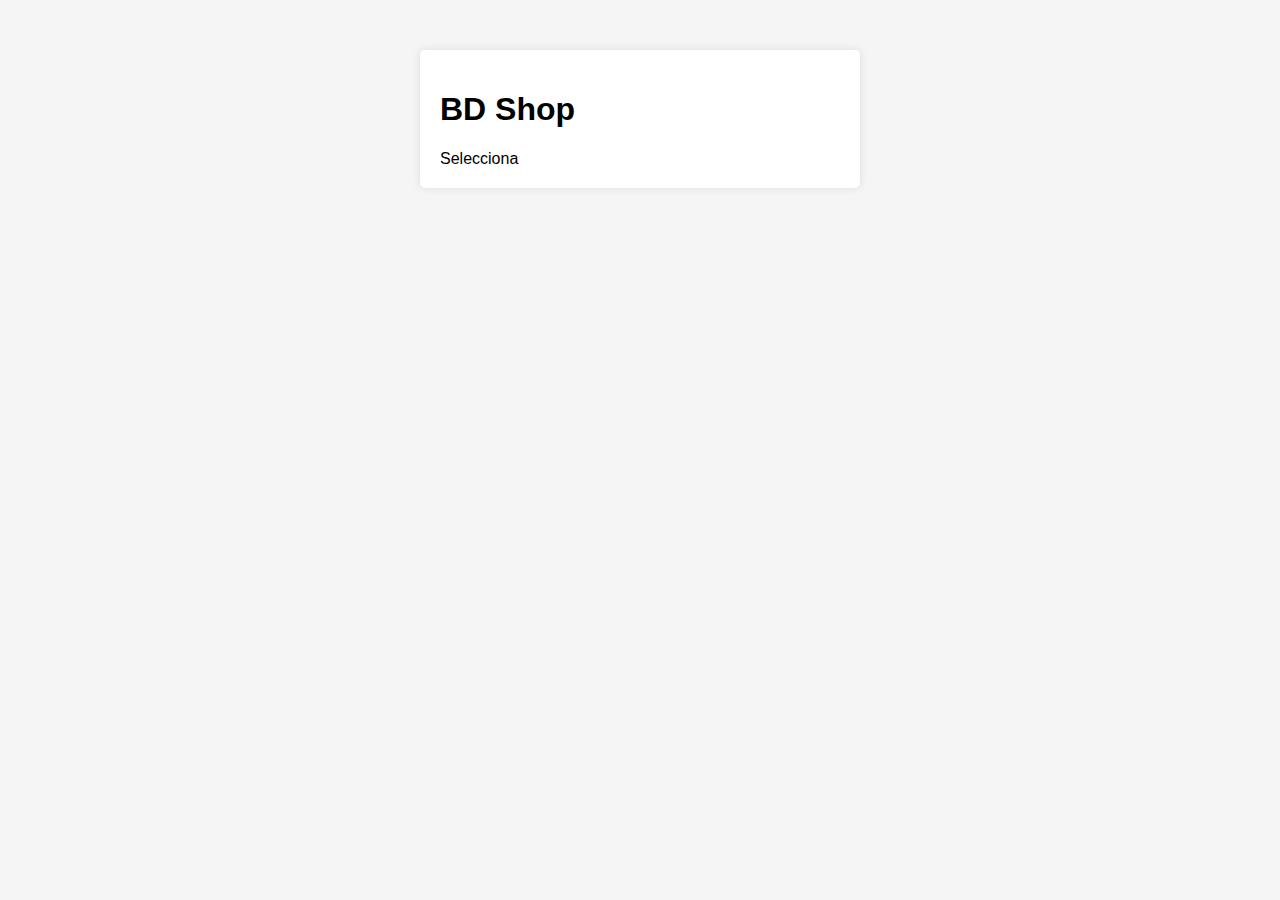
<file: index.html>
<!DOCTYPE html>

<html lang="en">

<head>

  <meta charset="UTF-8">

  <meta name="viewport" content="width=device-width, initial-scale=1.0">

  <title>BD Shop - Inicio de Sesión</title>

  <link rel="stylesheet" href="css/style.css">

</head>

<body>

  <div class="login-container">

    <h1>BD Shop</h1>

    <form id="loginForm">

      <label for="role">Selecciona
</file>
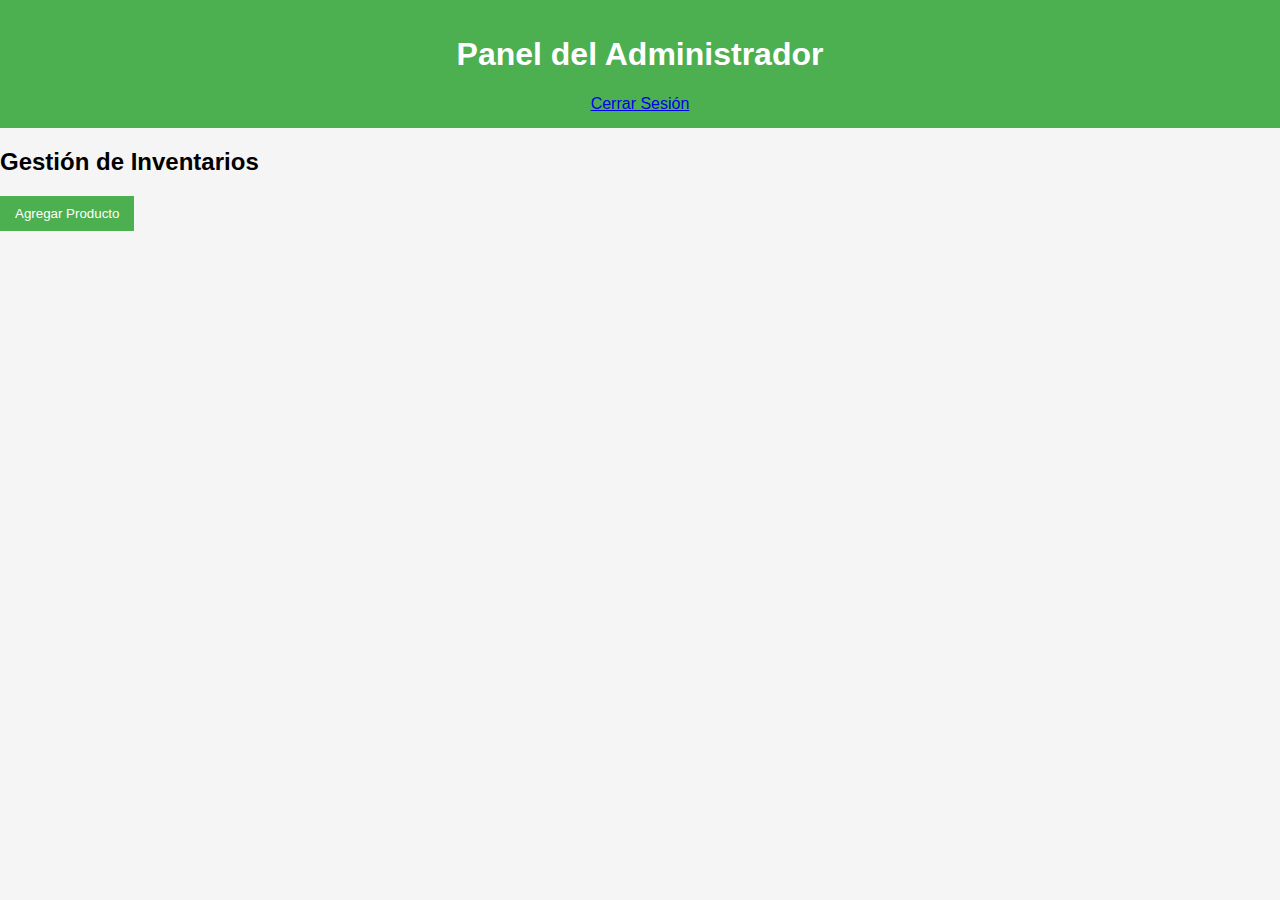
<file: admin.html>
<!DOCTYPE html>

<html lang="en">

<head>

  <meta charset="UTF-8">

  <meta name="viewport" content="width=device-width, initial-scale=1.0">

  <title>BD Shop - Administrador</title>

  <link rel="stylesheet" href="css/style.css">

</head>

<body>

  <header>

    <h1>Panel del Administrador</h1>

    <nav>

      <a href="index.html">Cerrar Sesión</a>

    </nav>

  </header>

  <section>

    <h2>Gestión de Inventarios</h2>

    <button id="addProduct">Agregar Producto</button>

    <div id="inventoryTable">

      <!-- Tabla dinámica cargada desde data.json -->

    </div>

  </section>

  <script src="js/script.js"></script>

</body>

</html>
</file>
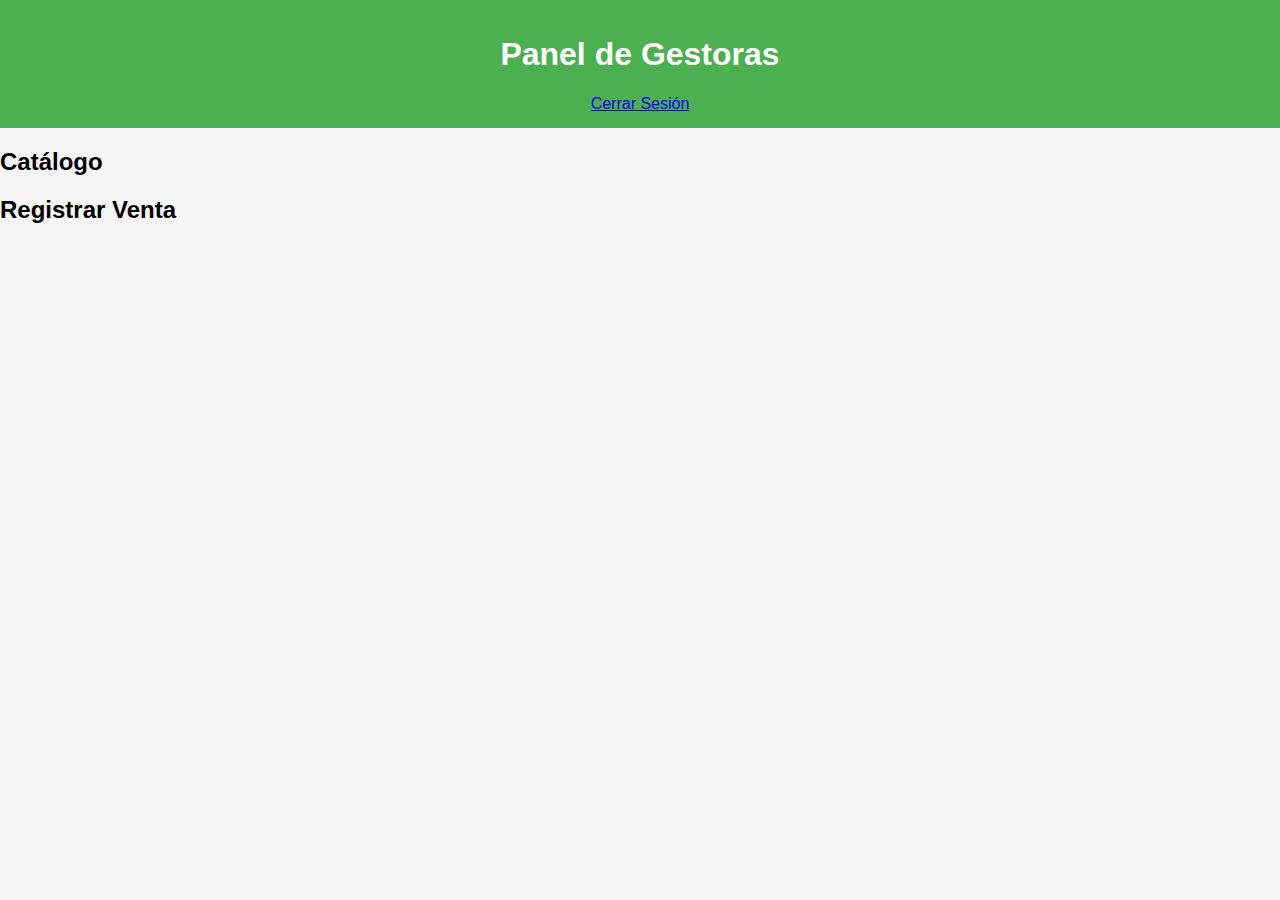
<file: gestora.html>
<!DOCTYPE html>

<html lang="en">

<head>

  <meta charset="UTF-8">

  <meta name="viewport" content="width=device-width, initial-scale=1.0">

  <title>BD Shop - Gestoras</title>

  <link rel="stylesheet" href="css/style.css">

</head>

<body>

  <header>

    <h1>Panel de Gestoras</h1>

    <nav>

      <a href="index.html">Cerrar Sesión</a>

    </nav>

  </header>

  <section>

    <h2>Catálogo</h2>

    <div id="catalog">

      <!-- Catálogo dinámico cargado desde data.json -->

    </div>

    <h2>Registrar Venta</h2>

    <form id="saleForm">

      <!-- Formulario para registrar ventas -->

    </form>

  </section>

  <script src="js/script.js"></script>

</body>

</html>
</file>
<file: css/style.css>
body { font-family: Arial, sans-serif; margin: 0; padding: 0; background-color: #f5f5f5; } header { background-color: #4CAF50; color: white; padding: 15px; text-align: center; } .login-container { max-width: 400px; margin: 50px auto; padding: 20px; background: white; border-radius: 5px; box-shadow: 0px 0px 10px rgba(0, 0, 0, 0.1); } button { background-color: #4CAF50; color: white; border: none; padding: 10px 15px; cursor: pointer; }
</file>
